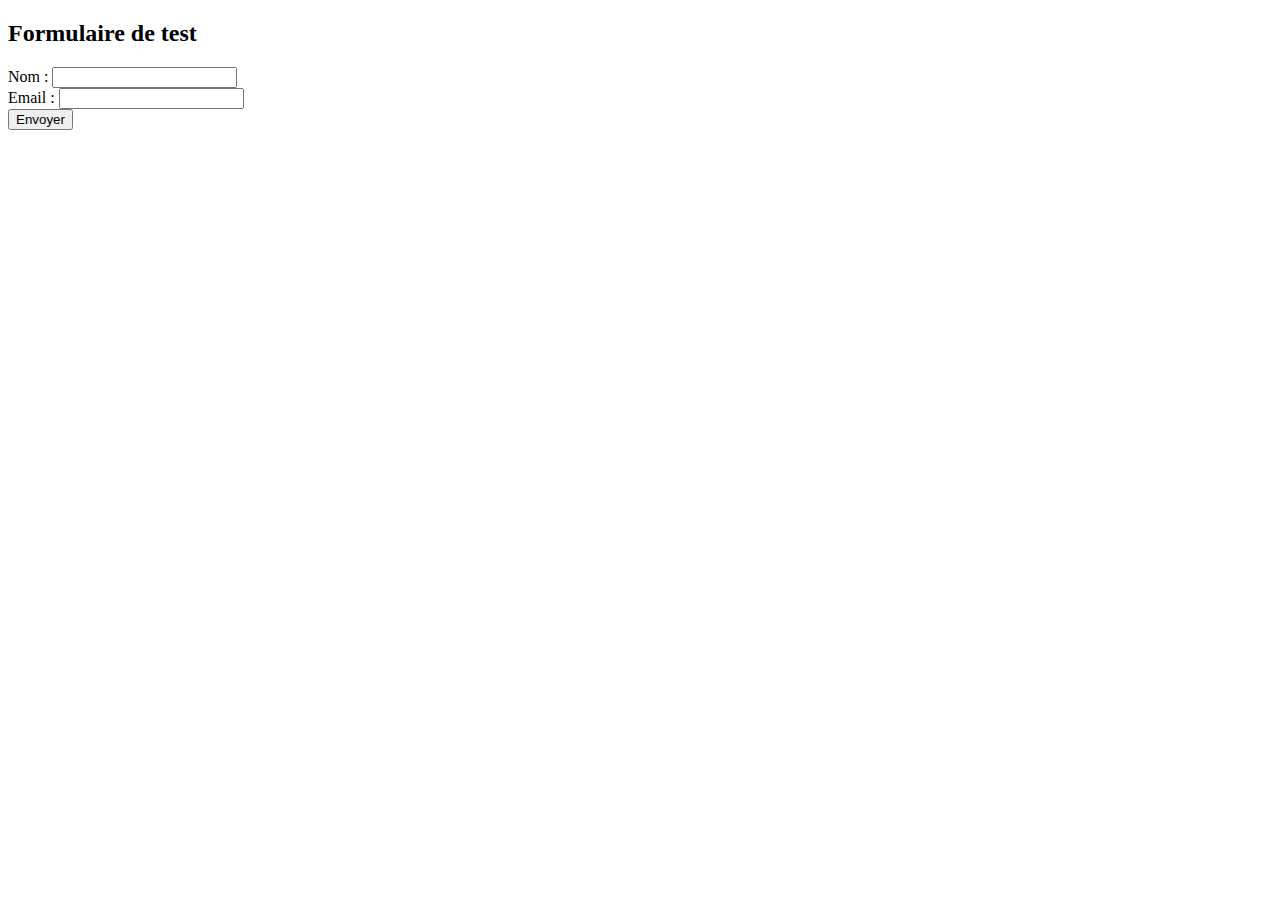
<file: pages/blog.html>
<!DOCTYPE html>
<html lang="fr">
<head>
    <meta charset="UTF-8">
    <meta name="viewport" content="width=device-width, initial-scale=1.0">
    <title>Formulaire de test</title>
</head>
<body>

    <h2>Formulaire de test</h2>

    <form id="formulaireTest">
        <label for="nom">Nom :</label>
        <input type="text" id="nom" name="nom"><br>

        <label for="email">Email :</label>
        <input type="email" id="email" name="email"><br>

        <input type="submit" value="Envoyer">
    </form>

    <script>
        // Ajout de l'écouteur d'événement sur le formulaire
        document.getElementById("formulaireTest").addEventListener("submit", function(event) {
            // Empêcher la soumission du formulaire (rechargement de la page)
            event.preventDefault();
            
            // Récupérer les données du formulaire
            let nom = document.getElementById("nom").value;
            let email = document.getElementById("email").value;

            // Afficher les données dans une alerte
            alert("Nom: " + nom + "\nEmail: " + email);
        });
    </script>

</body>
</html>
</file>
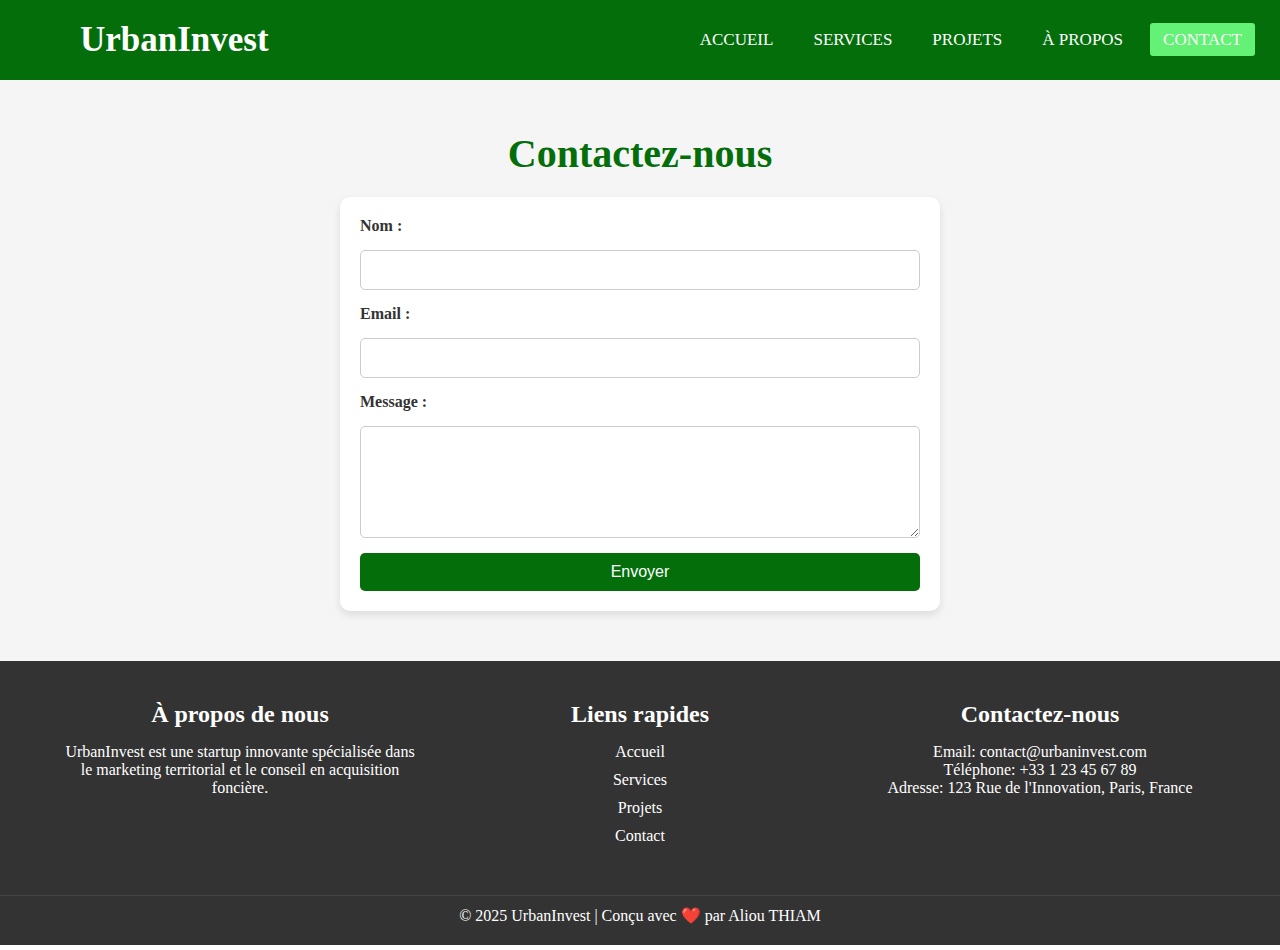
<file: pages/contact.html>
<!DOCTYPE html>
<html lang="fr">
<head>
    <meta charset="UTF-8">
    <meta name="viewport" content="width=device-width, initial-scale=1.0">
    <title>UrbanInvest - Contact</title>
    <link rel="stylesheet" href="../css/contact.css">
    <link rel="stylesheet" href="https://cdnjs.cloudflare.com/ajax/libs/font-awesome/5.15.3/css/all.min.css">
</head>
<body>
    <header>
        <nav>
            <input type="checkbox" id="check">
            <label for="check" class="checkbtn">
                <i class="fas fa-bars"></i>
            </label>
            <label class="logo">UrbanInvest</label>
            <ul class="menu">
                <li><a href="index.html">Accueil</a></li>
                <li><a href="services.html">Services</a></li>
                <li><a href="projects.html">Projets</a></li>
                <li><a href="about.html">À propos</a></li>
                <li><a class="active" href="contact.html">Contact</a></li>
            </ul>
        </nav>
    </header>

    <section class="contact">
        <h1>Contactez-nous</h1>
        <div class="contact-content">
            <form action="#" method="post">
                <label for="name">Nom :</label>
                <input type="text" id="name" name="name" required>
    
                <label for="email">Email :</label>
                <input type="email" id="email" name="email" required>
    
                <label for="message">Message :</label>
                <textarea id="message" name="message" rows="5" required></textarea>
    
                <button type="submit">Envoyer</button>
            </form>
        </div>
    </section>

    <footer>
        <div class="footer-content">
            <div class="footer-section about">
                <h2>À propos de nous</h2>
                <p>UrbanInvest est une startup innovante spécialisée dans le marketing territorial et le conseil en acquisition foncière.</p>
            </div>
            <div class="footer-section links">
                <h2>Liens rapides</h2>
                <ul>
                    <li><a href="index.html">Accueil</a></li>
                    <li><a href="services.html">Services</a></li>
                    <li><a href="projects.html">Projets</a></li>
                    <li><a href="contact.html">Contact</a></li>
                </ul>
            </div>
            <div class="footer-section contact">
                <h2>Contactez-nous</h2>
                <p>Email: contact@urbaninvest.com</p>
                <p>Téléphone: +33 1 23 45 67 89</p>
                <p>Adresse: 123 Rue de l'Innovation, Paris, France</p>
            </div>
        </div>
        <div class="footer-bottom">
            &copy; 2025 UrbanInvest | Conçu avec ❤️ par Aliou THIAM
        </div>
    </footer>
</body>
</html>
</file>
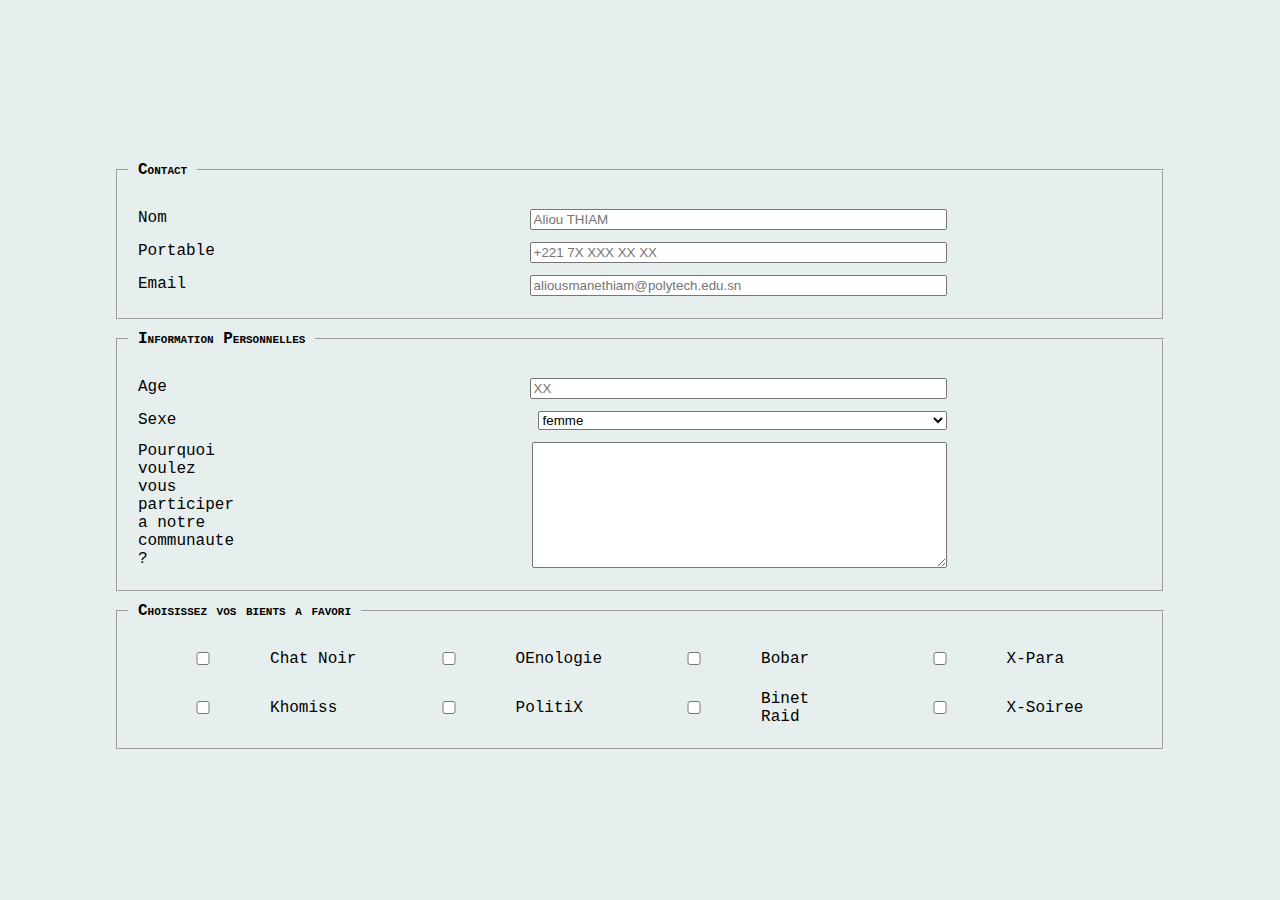
<file: pages/faq.html>
<!DOCTYPE html>
<html lang="en">
<head>
    <meta charset="UTF-8">
    <meta name="viewport" content="width=device-width, initial-scale=1.0">
    <title>Mon formulaire</title>

    <style>
        body {
            background-color: rgba(229, 238, 237, 0.921);
            padding: 0;
            margin: 0;
            font-family: 'Courier New', Courier, monospace;
        }

        .formulaire {
            display: flex;
            align-items: center;
            justify-content: center;
            width: 80%;
            max-width: 100%;
            height: 100vh;
            margin: 0 auto;
            flex-direction: column;
        }

        legend {
            padding: 10px;
            font-weight: bold;
            font-variant: small-caps;
            margin-bottom: 10px;
        }

        fieldset {
            width: 100%;
            height: auto;
            margin: bottom 15px;
            padding: 10px;
        }

        label {
            margin:0 auto 12px 10px;
            display: flex;
            flex-direction: column;
            width: 100px;
        }

        input, select, textarea{
            margin:0 0 12px 20px;
            width: 50%;
        }

        .nom, .portable, .email, .sexe, .age, .question{
            display: flex;
            flex-direction: row;
            margin-right: 20%;
        }
        
        .checkbox-container  {
            display: flex;
            flex-wrap: wrap;
            gap: 10px;
            width: 100%;
        }

        .checkbox-container div {
            width: 23%;
            display: flex;
            align-items: center;
        }

        input[type="checkbox"] {
            margin-right: 2px;
        }
    </style>
</head>
<body>
    <form action="#">
        <div class="formulaire">
            <fieldset>
                <legend> Contact </legend>
                <div class="nom">
                    <label for="nom"> Nom </label>
                    <input type="text" placeholder="Aliou THIAM">
                </div>
                <div class="portable">
                    <label for="portable"> Portable </label>
                    <input type="text" placeholder="+221 7X XXX XX XX">
                </div>
                <div class="email">
                    <label for="email"> Email</label>
                    <input type="text" placeholder="aliousmanethiam@polytech.edu.sn">
                </div>
            </fieldset>
            <fieldset>
                <legend> Information Personnelles </legend>
                <div class="age">
                    <label for="age"> Age </label>
                    <input type="number" placeholder="XX">
                </div>
                <div class="sexe">
                    <label for="sexe"> Sexe </label>
                    <select name="sexe" id="sexe">
                        <option value="femme"> femme </option>
                        <option value="homme"> homme </option>
                    </select>
                </div>
                <div class="question">
                    <label for="reponse"> Pourquoi voulez vous participer a notre communaute ? </label>
                    <textarea name="sareponse" id="reponse" rows="8" cols="25"></textarea>
                </div>
            </fieldset>
            <fieldset class="aaa">
                <legend> Choisissez vos bients a favori  </legend>
                <div class="checkbox-container">
                    <div><input type="checkbox"><label for="blackcat"> Chat Noir</label></div>
                    <div><input type="checkbox"><label for="oenologie"> OEnologie </label></div>                         
                    <div><input type="checkbox"><label for="bobar"> Bobar </label></div>
                    <div><input type="checkbox"><label for="xpara"> X-Para </label></div>                    

                    <div><input type="checkbox"><label for="khomiss"> Khomiss </label></div>                    
                    <div><input type="checkbox"><label for="politix"> PolitiX </label></div>                    
                    <div><input type="checkbox"><label for="binet-raid"> Binet Raid </label></div>                                    
                    <div><input type="checkbox"><label for="xsoiree"> X-Soiree </label></div> 
                </div>                       
            </fieldset> 
        </div>       
    </form>
</body>
</html>
</file>
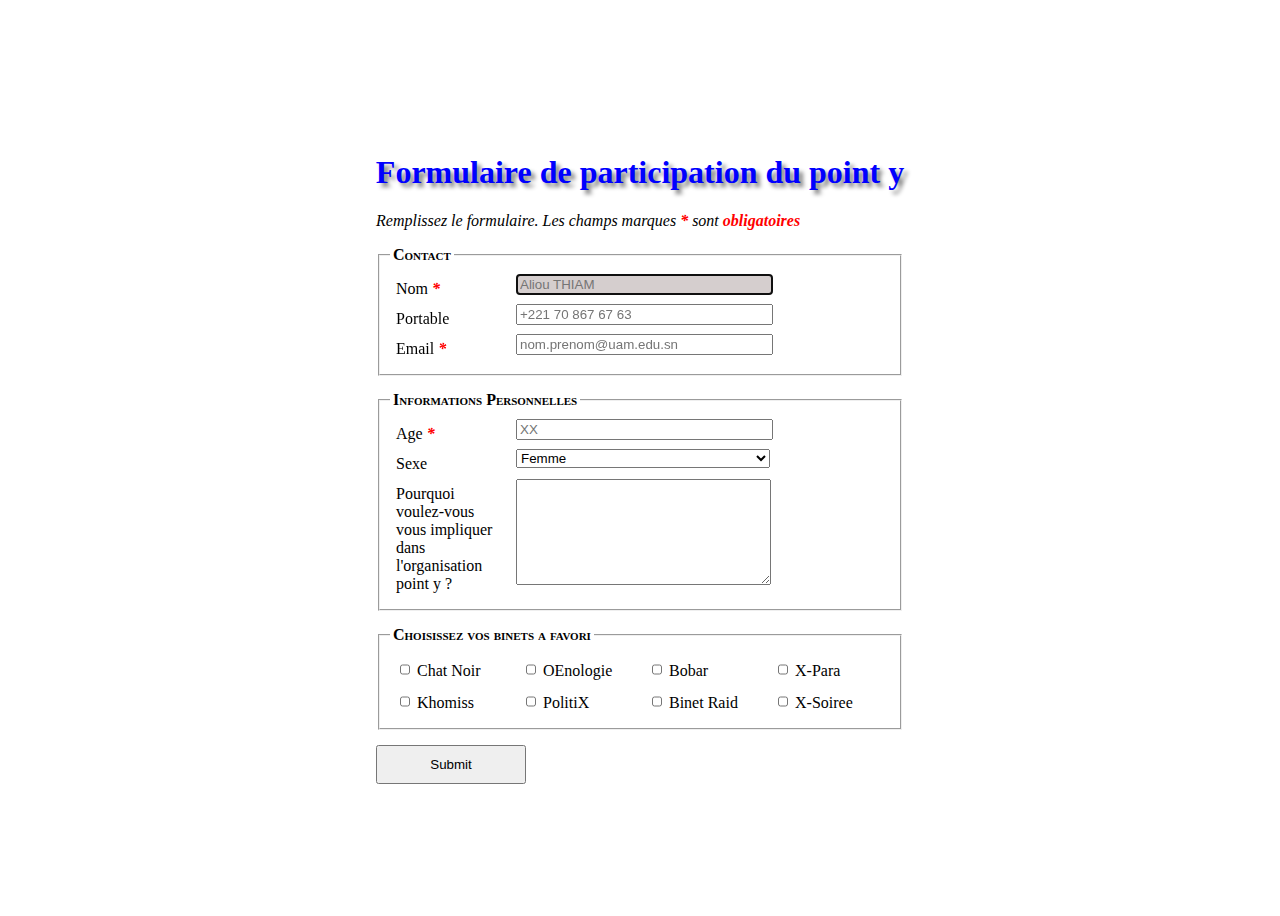
<file: pages/mesTests.html>
<!DOCTYPE html>
<html lang="en">
<head>
    <meta charset="UTF-8">
    <meta name="viewport" content="width=device-width, initial-scale=1.0">
    <title>formulaire de paiement</title>

    <style>

        body {
            display: flex;
            justify-content: center;
            align-items: center;
            height: 100vh;
            flex-direction: column;
        }

        h1 {
            text-shadow: 4px 4px 4px gray;
            color: blue;
        }
        legend {
            padding: 0 3px;
            font-weight: bold;
            font-variant: small-caps;
        }

        p {
            margin-top: 0;
        }

        em {
            font-weight: bold;
            font-size: normal;
            color: #f00;
        }

        fieldset {
            margin-bottom: 15px;
            padding: 10px;
            width: 500px;
        }

        input:focus {
            background-color: rgb(213, 206, 206);
        }

        input, textarea{
            width: 249px;
        }

        textarea {
            height: 100px;
        }

        select {
            width: 254px;
        }

        input[type="checkbox"] {
            width: 10px;
        }

        input[type="submit"] {
            width: 150px;
            padding: 10px;
        }    

        label {
            width: 110px;
            display: inline-block;
            vertical-align: top;
            margin: 6px;
        }

    </style>
</head>
<body>
    <h1>Formulaire de participation du point y</h1>
    <form id="formulaire" action="#">
        <p><i>Remplissez le formulaire. Les champs marques <em>*</em> sont</i> <em>obligatoires</em></p>
        <fieldset>
            <legend>Contact</legend>
            <label for="nom">Nom <em>*</em></label>
            <input type="text" placeholder="Aliou THIAM" autofocus="" required="" id="nom"><br>
            <label for="portable">Portable</label>
            <input type="tel" placeholder="+221 70 867 67 63" pattern="+221[0-9]{9}" id="portable"><br>
            <label for="email">Email <em>*</em></label>
            <input type="email" id="email" placeholder="nom.prenom@uam.edu.sn" required="" pattern="[a-z]*.[a-z]*@uam.edu.sn"><br>
        </fieldset>
        <fieldset>
            <legend>Informations Personnelles</legend>
            <label for="age">Age <em>*</em></label>
            <input type="number" id="age" placeholder="XX" required="" pattern="[0-9]*[0-9]"><br>
            <label for="sexe">Sexe</label>
            <select name="sexe" id="sexe">
                <option value="Femme">Femme</option>
                <option value="Homme">Homme</option>
            </select><br>
            <label for="comment">Pourquoi voulez-vous vous impliquer dans l'organisation point y ?</label>
            <textarea name="comment" id="comment"></textarea><br>
        </fieldset>
        <fieldset>
            <legend>Choisissez vos binets a favori</legend>
            <label for="chat"><input type="checkbox" id="" name="binets" value="Black Cat"> Chat Noir</label>
            <label for="oenologie"><input type="checkbox" id="" name="binets" value="OEnologie"> OEnologie</label>
            <label for="bobar"><input type="checkbox" id="" name="binets" value="Bobar"> Bobar</label>
            <label for="para"><input type="checkbox" id="" name="binets" value="Para"> X-Para</label>
            <label for="khomiss"><input type="checkbox" id="" name="binets" value="Khomiss"> Khomiss</label>
            <label for="politix"><input type="checkbox" id="" name="binets" value="PolitiX"> PolitiX</label>
            <label for="binetraid"><input type="checkbox" id="" name="binets" value="Binet"> Binet Raid</label>
            <label for="soiree"><input type="checkbox" id="" name="binets" value="Soiree"> X-Soiree</label>
        </fieldset>
        <input type="submit" value="Submit">
    </form>
    <script>
        document.getElementById("formulaire").addEventListener("submit",function(event){
            event.preventDefault();

            let nom = document.getElementById("nom").value;
            let portable = document.getElementById("portable").value;
            let email = document.getElementById("email").value;
            let age = document.getElementById("age").value;
            let sexe = document.getElementById("sexe").value;
            let commentaire = document.getElementById("comment").value;

            let binets = [];
            let checkboxes = document.getElementsByName("binets");
            for(let checkboxe of checkboxes){
                if(checkboxe.checked){
                    binets.push(checkboxe.value);
                }
            }

            alert( "Vos informations, a l'occurence \nNom :         "+nom+"\nPortable :   "+portable+"\nEmail :        "+email+"\nAge :          "+age
                +"\nSexe :         "+sexe+ "\nBinets : "+binets.join(", ")+"\nont ete bien envoye avec succes."
            );

            alert("Votre commentaire est : "+commentaire);
        });
    </script>
</body>
</html>
</file>
<file: css/contact.css>
* {
    padding: 0;
    margin: 0;
    text-decoration: none;
    list-style: none;
    box-sizing: border-box;
}

body {
    font-family: montserrat;
}

/* Navigation */
nav {
    background: rgb(4, 110, 11);
    height: 80px;
    width: 100%;
}

label.logo {
    color: white;
    font-size: 35px;
    line-height: 80px;
    padding: 0 80px;
    font-weight: bold;
}

nav ul {
    float: right;
    margin-right: 20px;
}

nav ul li {
    display: inline-block;
    line-height: 80px;
    margin: 0 5px;
}

nav ul li a {
    color: white;
    font-size: 17px;
    padding: 7px 13px;
    border-radius: 3px;
    text-transform: uppercase;
}

a.active, a:hover {
    background: rgb(99, 241, 118);
    transition: .5s;
}

.checkbtn {
    font-size: 30px;
    color: white;
    float: right;
    line-height: 80px;
    margin-right: 40px;
    cursor: pointer;
    display: none;
}

#check {
    display: none;
}

@media (max-width: 952px) {
    label.logo {
        font-size: 30px;
        padding-left: 50px;
    }

    nav ul li a {
        font-size: 16px;
    }
}

@media (max-width: 880px) {
    .checkbtn {
        display: block;
    }

    nav ul {
        position: fixed;
        width: 100%;
        height: 100vh;
        background: rgb(89, 169, 89);
        top: 80px;
        left: -100%;
        transition: all .5s;
        text-align: center;
        z-index: 1000;
    }

    nav ul li {
        display: block;
        margin: 50px 0;
        line-height: 30px;
    }

    nav ul li a {
        font-size: 20px;
    }

    a:hover, a.active {
        background: none;
        color: rgb(132, 215, 132);
    }

    #check:checked ~ ul {
        left: 0;
    }

    .no-scroll {
        overflow: hidden;
        height: 100vh;
        width: 100vw;
    }
}

section {
    background: url(https://img.freepik.com/photos-premium/plan-architecture-feuille-papier-dessine-main-structure-treillis-croquis-au-crayon-design-par_12860-671.jpg) no-repeat;
    background-size: cover;
    height: calc(100vh - 80px);
    height: auto; /* La section s'adapte au contenu */
    padding-bottom: 20px; /* Ajoute un espacement en bas */
}

/* Section Contact */
.contact {
    padding: 50px 20px;
    background-color: #f5f5f5;
    text-align: center;
}

.footer-section.contact {
    background-color: transparent; /* Ou utilisez la couleur du footer */
}

.contact h1 {
    font-size: 2.5em;
    margin-bottom: 20px;
    color: #046e0b;
    animation: fadeIn 1.5s ease-in-out; /* Animation du titre */
}

.contact-content {
    max-width: 600px;
    margin: 0 auto;
    padding: 20px;
    background: white;
    border-radius: 10px;
    box-shadow: 0 4px 8px rgba(0, 0, 0, 0.1);
    transition: transform 0.3s, box-shadow 0.3s;
}

.contact-content:hover {
    transform: translateY(-5px);
    box-shadow: 0 8px 16px rgba(0, 0, 0, 0.2);
}

.contact-content form {
    display: flex;
    flex-direction: column;
    gap: 15px;
}

.contact-content label {
    font-weight: bold;
    text-align: left;
    color: #333;
}

.contact-content input, .contact-content textarea {
    padding: 10px;
    border: 1px solid #ccc;
    border-radius: 5px;
    font-size: 16px;
    transition: border-color 0.3s, box-shadow 0.3s;
}

.contact-content input:focus, .contact-content textarea:focus {
    border-color: #046e0b;
    box-shadow: 0 0 5px rgba(4, 110, 11, 0.5);
    outline: none;
}

.contact-content textarea {
    resize: vertical; /* Permet à l'utilisateur de redimensionner verticalement */
}

.contact-content button {
    background: #046e0b;
    color: white;
    padding: 10px 20px;
    border: none;
    border-radius: 5px;
    font-size: 16px;
    cursor: pointer;
    transition: background 0.3s, transform 0.3s;
}

.contact-content button:hover {
    background: #034907;
    transform: translateY(-2px);
}

/* Animation pour le titre */
@keyframes fadeIn {
    from { opacity: 0; }
    to { opacity: 1; }
}

/* Responsive */
@media (max-width: 768px) {
    .contact-content {
        padding: 15px;
    }

    .contact-content input, .contact-content textarea {
        font-size: 14px;
    }

    .contact-content button {
        font-size: 14px;
    }
}

/* Footer */
footer {
    background-color: #333;
    color: #fff;
    padding: 20px 0;
    text-align: center;
}

.footer-content {
    display: flex;
    justify-content: space-around;
    flex-wrap: wrap;
    max-width: 1200px;
    margin: 0 auto;
}

.footer-section.about {
    background-color: transparent; /* Ou utilisez la couleur du footer */
}

.footer-section {
    flex: 1;
    padding: 20px;
    min-width: 250px;
}

.footer-section h2 {
    margin-bottom: 15px;
    font-size: 1.5em;
}

.footer-section p, .footer-section ul {
    margin: 0;
    padding: 0;
    list-style: none;
}

.footer-section ul li {
    margin-bottom: 10px;
}

.footer-section ul li a {
    color: #fff;
    text-decoration: none;
}

.footer-section ul li a:hover {
    text-decoration: underline;
}

.footer-bottom {
    margin-top: 20px;
    border-top: 1px solid #444;
    padding-top: 10px;
}

/* Styles pour les petits écrans */
@media (max-width: 880px) {
    .footer-section {
        width: 100%; /* Chaque section occupe toute la largeur */
        text-align: center; /* Centre le contenu */
        margin-top: 20px; /* Ajoute un espacement entre les sections */
    }

    .footer-section.links ul li {
        display: block; /* Affiche les liens en colonne */
        margin: 10px 0; /* Ajoute un espacement entre les liens */
    }
}
</file>
